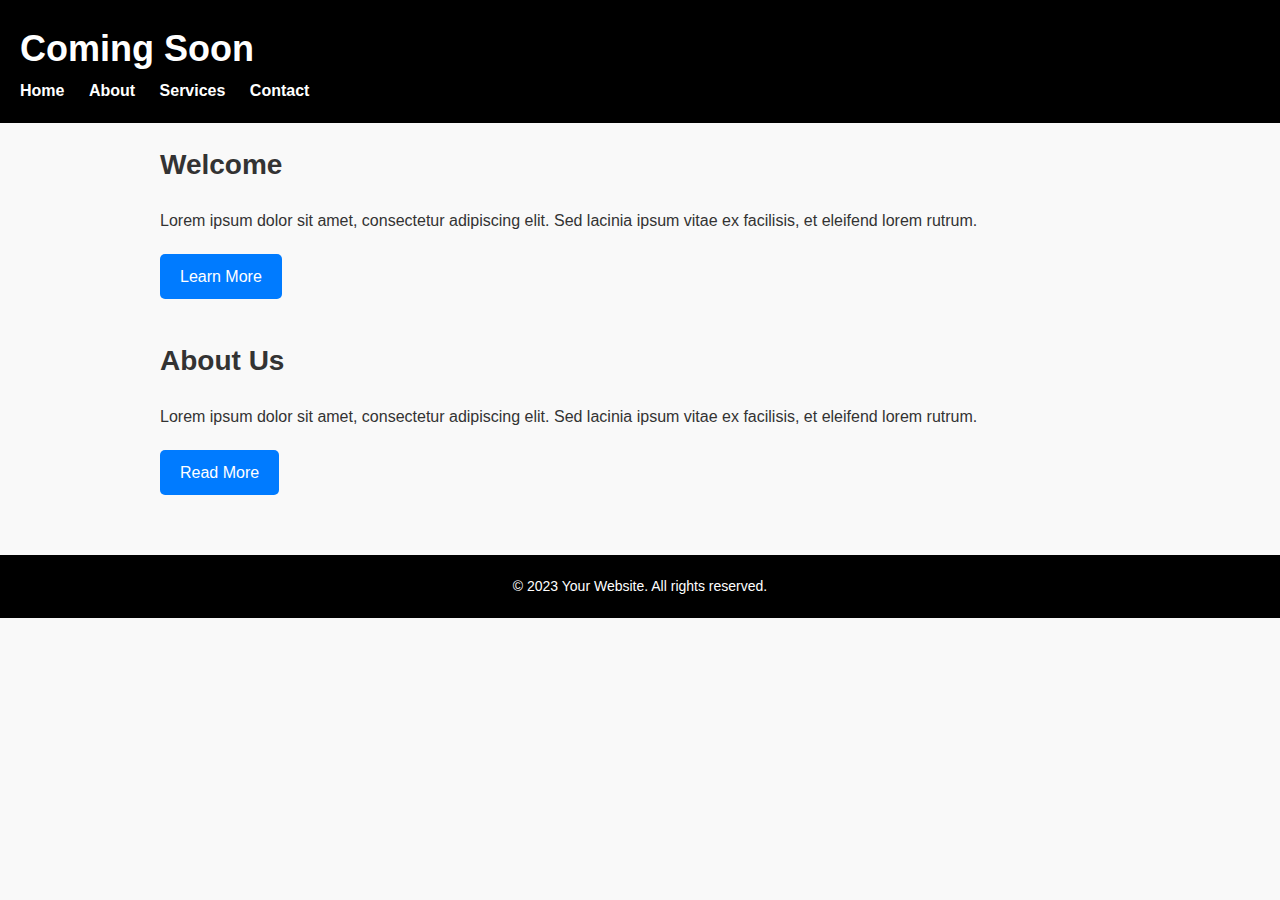
<file: index.html>
<!DOCTYPE html>
<html lang="en">

<head>
  <meta charset="UTF-8">
  <meta name="viewport" content="width=device-width, initial-scale=1.0">
  <title>Coming Soon</title>
  <link rel="stylesheet" href="styles.css">
</head>

<body>
  <header>
    <h1>Coming Soon</h1>
    <nav>
      <ul>
        <li><a href="#">Home</a></li>
        <li><a href="#">About</a></li>
        <li><a href="#">Services</a></li>
        <li><a href="#">Contact</a></li>
      </ul>
    </nav>
  </header>

  <main>
    <section class="section">
      <div class="container">
        <h2>Welcome</h2>
        <p>Lorem ipsum dolor sit amet, consectetur adipiscing elit. Sed lacinia ipsum vitae ex facilisis,
          et eleifend lorem rutrum.</p>
        <a href="#" class="btn">Learn More</a>
      </div>
    </section>

    <section class="section">
      <div class="container">
        <h2>About Us</h2>
        <p>Lorem ipsum dolor sit amet, consectetur adipiscing elit. Sed lacinia ipsum vitae ex facilisis,
          et eleifend lorem rutrum.</p>
        <a href="#" class="btn">Read More</a>
      </div>
    </section>
  </main>

  <footer>
    <p>&copy; 2023 Your Website. All rights reserved.</p>
  </footer>
</body>

</html>
</file>
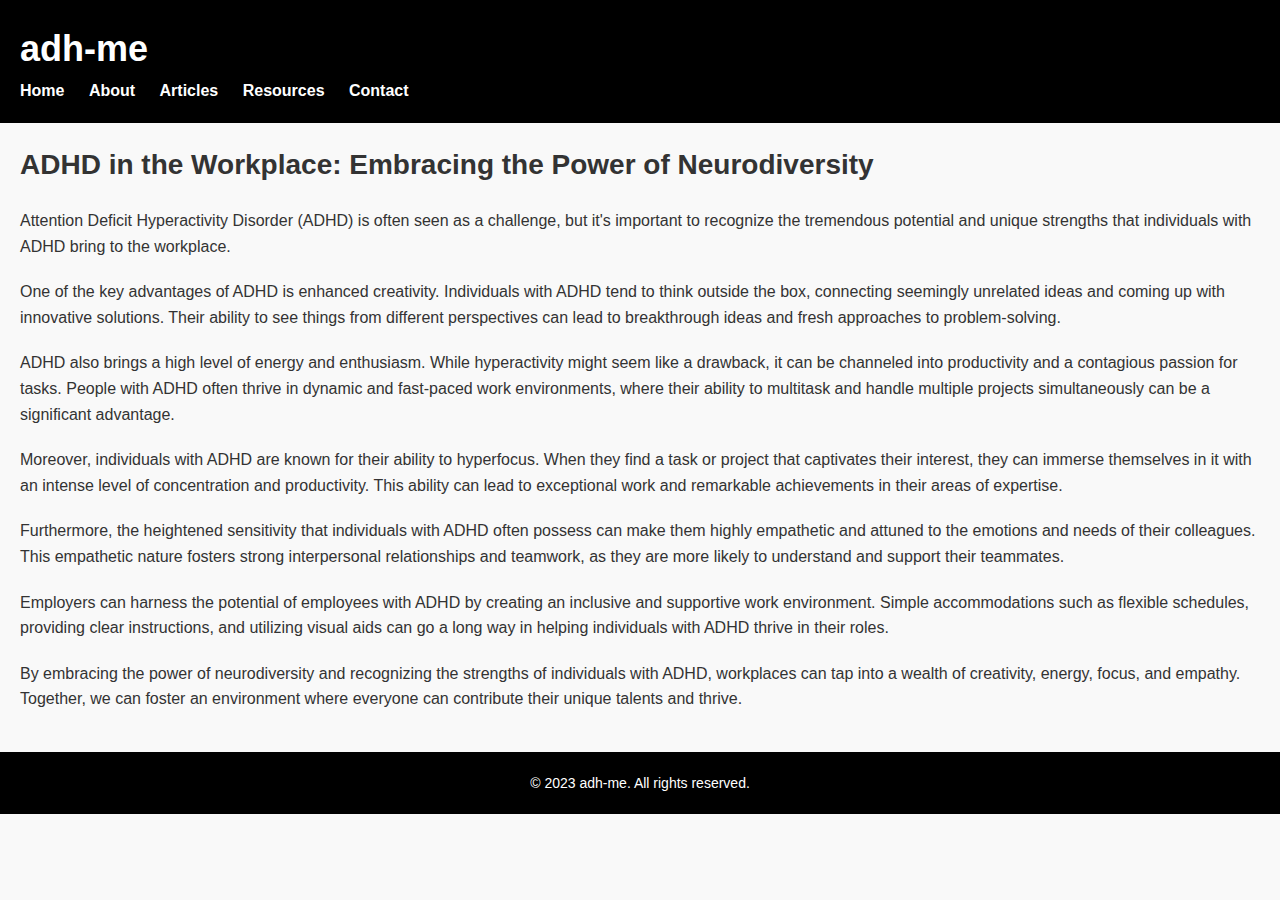
<file: articles.html>
<!DOCTYPE html>
<html>
<head>
  <title>adh-me - ADHD in the Workplace</title>
  <link rel="stylesheet" href="styles.css">
</head>
<body>
  <header>
    <h1>adh-me</h1>
    <nav>
      <ul>
        <li><a href="index.html">Home</a></li>
        <li><a href="about.html">About</a></li>
        <li><a href="articles.html">Articles</a></li>
        <li><a href="resources.html">Resources</a></li>
        <li><a href="contact.html">Contact</a></li>
      </ul>
    </nav>
  </header>
  
  <main>
    <article>
      <h2>ADHD in the Workplace: Embracing the Power of Neurodiversity</h2>
      <p>Attention Deficit Hyperactivity Disorder (ADHD) is often seen as a challenge, but it's important to recognize the tremendous potential and unique strengths that individuals with ADHD bring to the workplace.</p>
      <p>One of the key advantages of ADHD is enhanced creativity. Individuals with ADHD tend to think outside the box, connecting seemingly unrelated ideas and coming up with innovative solutions. Their ability to see things from different perspectives can lead to breakthrough ideas and fresh approaches to problem-solving.</p>
      <p>ADHD also brings a high level of energy and enthusiasm. While hyperactivity might seem like a drawback, it can be channeled into productivity and a contagious passion for tasks. People with ADHD often thrive in dynamic and fast-paced work environments, where their ability to multitask and handle multiple projects simultaneously can be a significant advantage.</p>
      <p>Moreover, individuals with ADHD are known for their ability to hyperfocus. When they find a task or project that captivates their interest, they can immerse themselves in it with an intense level of concentration and productivity. This ability can lead to exceptional work and remarkable achievements in their areas of expertise.</p>
      <p>Furthermore, the heightened sensitivity that individuals with ADHD often possess can make them highly empathetic and attuned to the emotions and needs of their colleagues. This empathetic nature fosters strong interpersonal relationships and teamwork, as they are more likely to understand and support their teammates.</p>
      <p>Employers can harness the potential of employees with ADHD by creating an inclusive and supportive work environment. Simple accommodations such as flexible schedules, providing clear instructions, and utilizing visual aids can go a long way in helping individuals with ADHD thrive in their roles.</p>
      <p>By embracing the power of neurodiversity and recognizing the strengths of individuals with ADHD, workplaces can tap into a wealth of creativity, energy, focus, and empathy. Together, we can foster an environment where everyone can contribute their unique talents and thrive.</p>
    </article>
  </main>
  
  <footer>
    <p>&copy; 2023 adh-me. All rights reserved.</p>
  </footer>
</body>
</html>
</file>
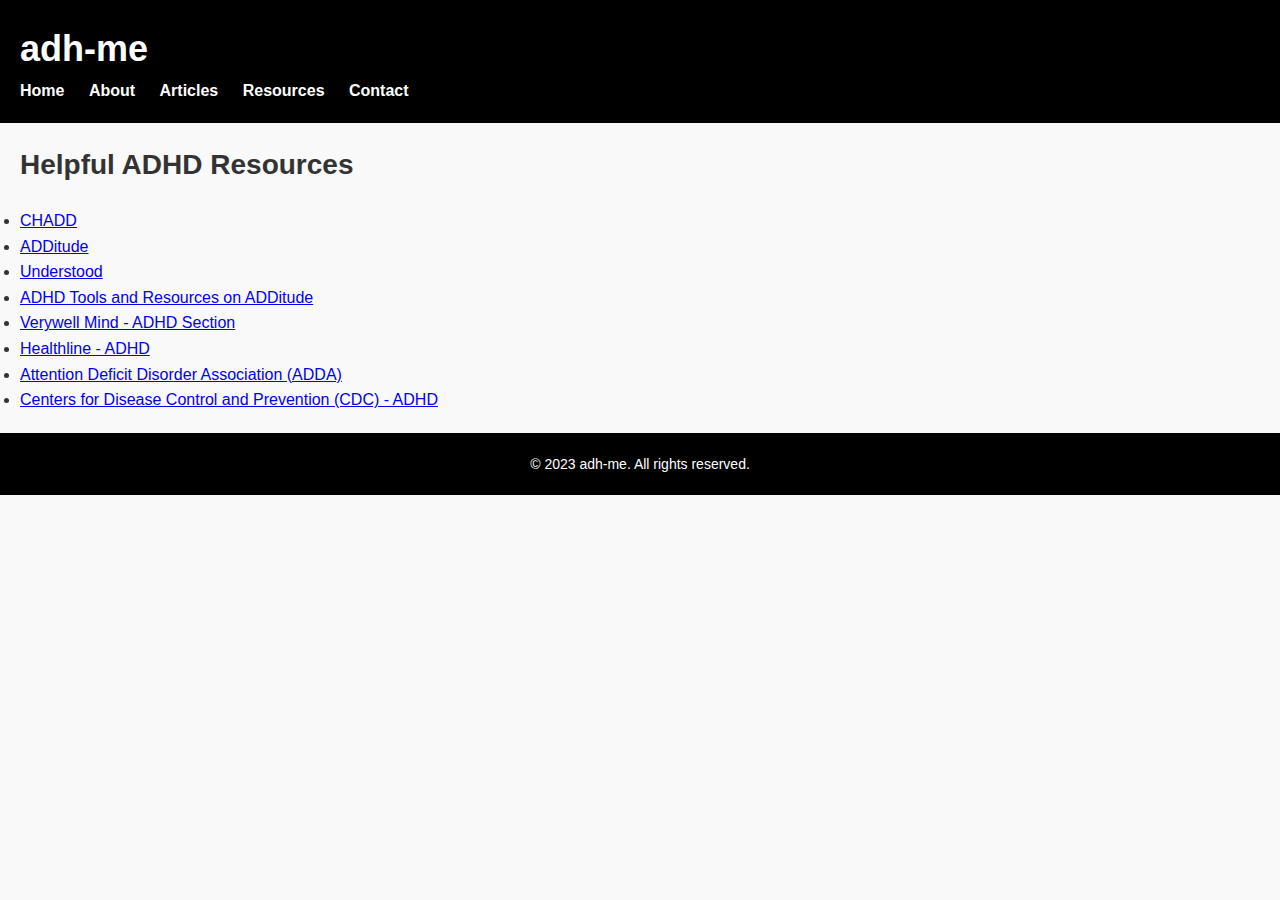
<file: resources.html>
<!DOCTYPE html>
<html>
<head>
  <title>adh-me - Resources</title>
  <link rel="stylesheet" href="styles.css">
</head>
<body>
  <header>
    <h1>adh-me</h1>
    <nav>
      <ul>
        <li><a href="index.html">Home</a></li>
        <li><a href="about.html">About</a></li>
        <li><a href="articles.html">Articles</a></li>
        <li><a href="resources.html">Resources</a></li>
        <li><a href="contact.html">Contact</a></li>
      </ul>
    </nav>
  </header>
  
  <main>
    <section>
      <h2>Helpful ADHD Resources</h2>
      <ul>
        <li><a href="https://www.chadd.org/">CHADD</a></li>
        <li><a href="https://www.additudemag.com/category/adhd-add/adhd-essentials//">ADDitude</a></li>
        <li><a href="https://www.understood.org/">Understood</a></li>
        <li><a href="https://www.additudemag.com/category/adhd-tools/">ADHD Tools and Resources on ADDitude</a></li>
        <li><a href="https://www.verywellmind.com/adhd-4157406">Verywell Mind - ADHD Section</a></li>
        <li><a href="https://www.healthline.com/health/adhd">Healthline - ADHD</a></li>
        <li><a href="https://www.add.org/">Attention Deficit Disorder Association (ADDA)</a></li>
        <li><a href="https://www.cdc.gov/ncbddd/adhd/index.html">Centers for Disease Control and Prevention (CDC) - ADHD</a></li>
      </ul>
    </section>
    
    <!-- More sections and content can be added here -->
    
  </main>
  
  <footer>
    <p>&copy; 2023 adh-me. All rights reserved.</p>
  </footer>
</body>
</html>
</file>
<file: styles.css>
/* Reset Styles */
* {
  box-sizing: border-box;
  margin: 0;
  padding: 0;
}

body {
  font-family: Arial, sans-serif;
  background-color: #f9f9f9;
  color: #333;
  line-height: 1.6;
}

header {
  background-color: #000;
  padding: 20px;
  color: #fff;
}

h1 {
  font-size: 36px;
  margin: 0;
}

nav ul {
  list-style-type: none;
  margin: 0;
  padding: 0;
}

nav ul li {
  display: inline;
  margin-right: 20px;
}

nav ul li a {
  color: #fff;
  text-decoration: none;
  font-size: 16px;
  font-weight: bold;
  transition: color 0.3s ease;
}

nav ul li a:hover {
  color: #007bff;
}

main {
  padding: 20px;
}

.section {
  margin-bottom: 40px;
}

.container {
  max-width: 960px;
  margin: 0 auto;
}

h2 {
  font-size: 28px;
  margin-bottom: 20px;
}

p {
  margin-bottom: 20px;
}

.btn {
  display: inline-block;
  padding: 10px 20px;
  background-color: #007bff;
  color: #fff;
  text-decoration: none;
  border-radius: 5px;
  transition: background-color 0.3s ease;
}

.btn:hover {
  background-color: #0056b3;
}

footer {
  background-color: #000;
  color: #fff;
  padding: 20px;
  text-align: center;
  font-size: 14px;
}

footer p {
  margin: 0;
}
</file>
